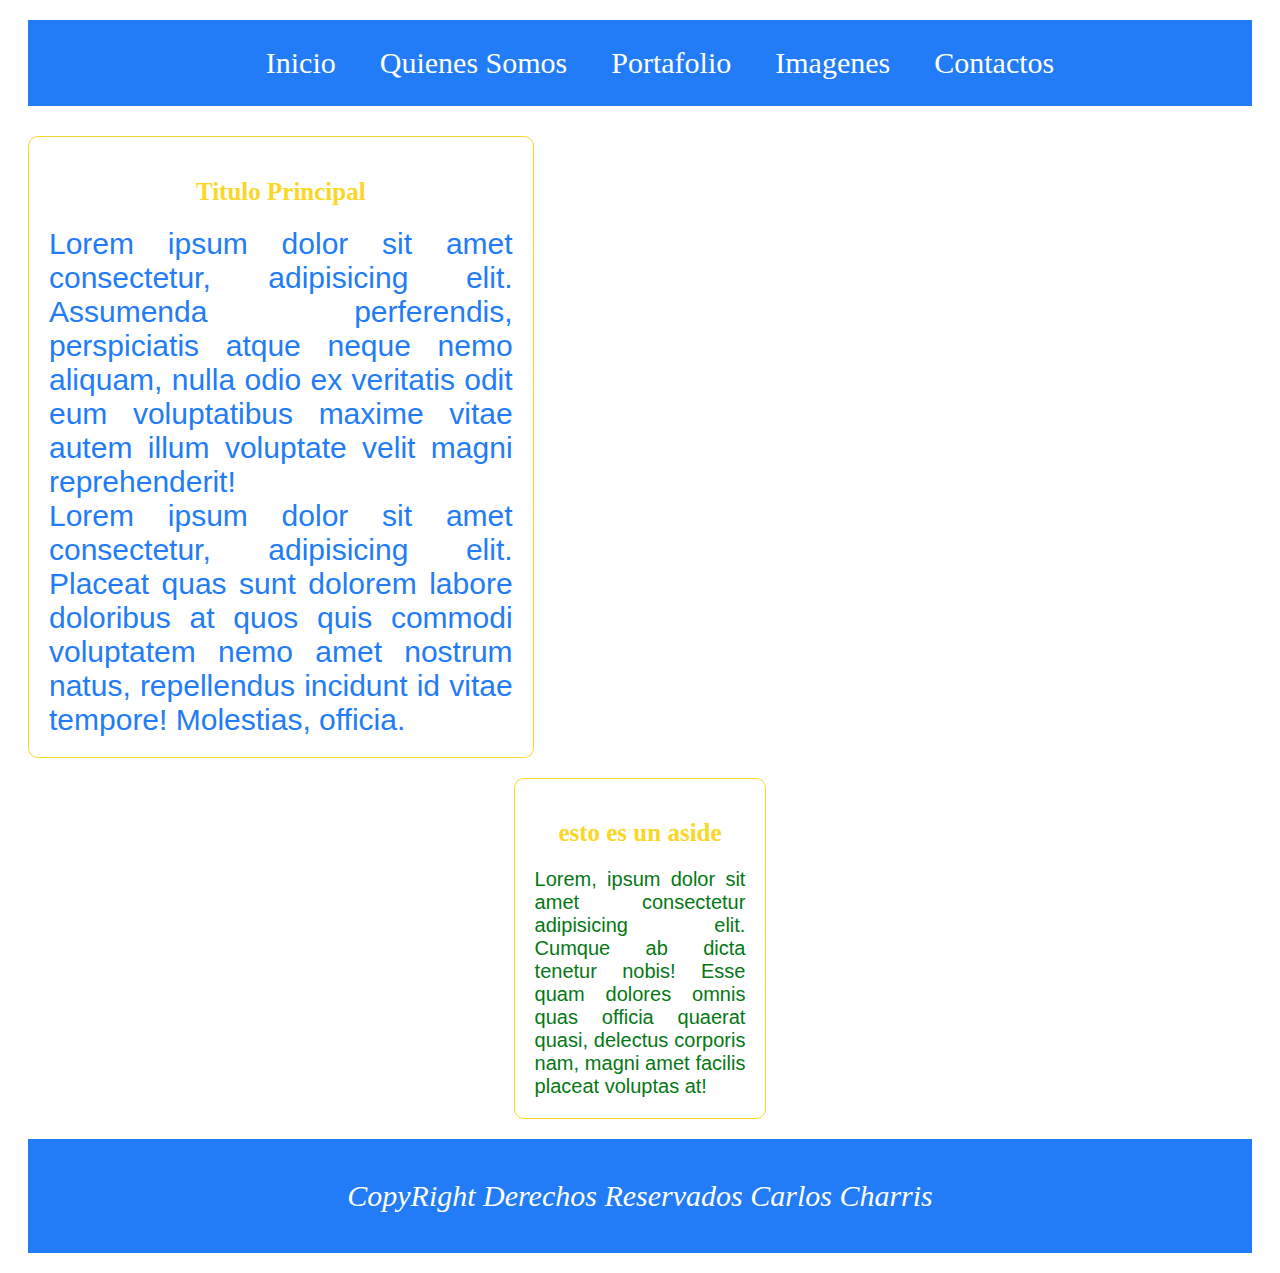
<file: index.html>
<!DOCTYPE html>
<html lang="en">
<head>
    <meta charset="UTF-8">
    <meta name="viewport" content="width=device-width, initial-scale=1.0">
    <link rel="stylesheet" href="./css/estilo.css">
    <title>Mi primera pagina</title>
</head>


<body>
   
<header>
    <nav>
        <ul>
            <li><a href="./index.html">Inicio</a></li>
            <li><a href="./paginas/quienes_somos.html">Quienes Somos</a></li>
            <li><a href="./paginas/portafolio.html">Portafolio</a></li>
            <li><a href="./paginas/imagenes.html">Imagenes</a></li>
            <li><a href="./paginas/formulario.html">Contactos</a></li>
        </ul>
    </nav>
</header>

<section  class="principal">
    <article id="articulo_principal">
        <h2>Titulo Principal</h2>
        <p class="parrafo_principal">Lorem ipsum dolor sit amet consectetur, adipisicing elit. Assumenda perferendis, perspiciatis atque neque nemo aliquam, nulla odio ex veritatis odit eum voluptatibus maxime vitae autem illum voluptate velit magni reprehenderit!</p>
        <p class="parrafo_principal">Lorem ipsum dolor sit amet consectetur, adipisicing elit. Placeat quas sunt dolorem labore doloribus at quos quis commodi voluptatem nemo amet nostrum natus, repellendus incidunt id vitae tempore! Molestias, officia.</p>
    </article>
</section>

<section class="seccion2">
    <aside>
        <h2>esto es un aside</h2>
        <p class="parrafo_secundario">Lorem, ipsum dolor sit amet consectetur adipisicing elit. Cumque ab dicta tenetur nobis! Esse quam dolores omnis quas officia quaerat quasi, delectus corporis nam, magni amet facilis placeat voluptas at!</p>
    </aside>
</section>


<footer>
    <div class="pie">
        <p><span><i>CopyRight Derechos Reservados Carlos Charris</i></span></p>
    </div>
</footer>
</body>
</html>
</file>
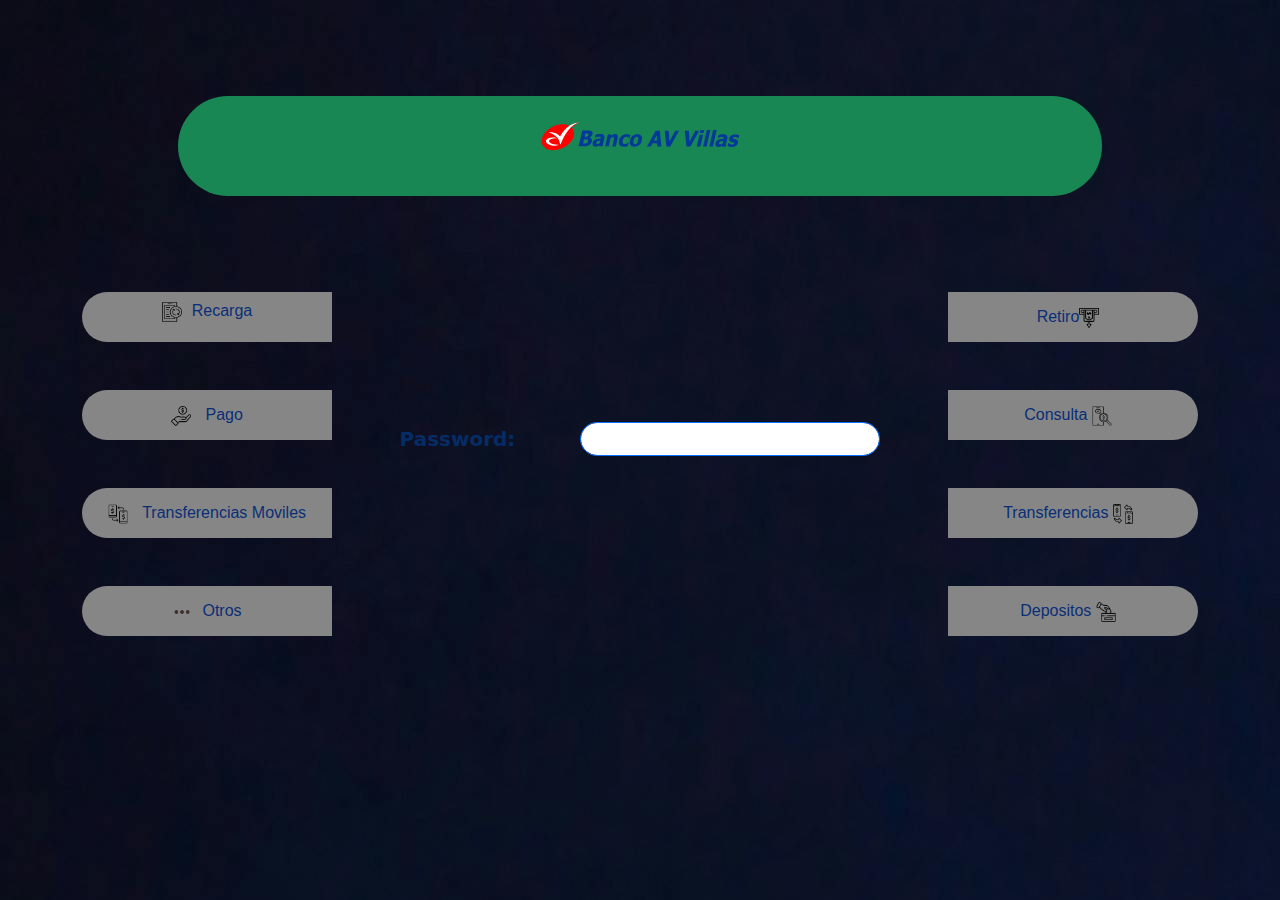
<file: Bootstrap/index.html>
<!DOCTYPE html>
<html lang="en">
<head>
    <meta charset="UTF-8">
    <meta name="viewport" content="width=device-width, initial-scale=1.0">
    <title>Document</title>
    <link rel="stylesheet" href="https://cdn.jsdelivr.net/npm/bootstrap@5.3.3/dist/css/bootstrap.min.css">
    <link rel="stylesheet" href="https://cdn.jsdelivr.net/npm/bootstrap-icons@1.11.3/font/bootstrap-icons.min.css">
    <link rel="stylesheet" href="./estilos.css">
</head>
<body>
  <!---->
   
    <div class="container">
        <div class="row-fluid m-5 p-5 ">
                <div class="col-12 bg-success text-center rounded rounded-pill">
                    <img src="./img/Banco AV Villas.svg" alt="" class="img-fluid  ">
                </div>
        </div>
        <div class="row">
            <div class="col-sm-12 col-md-4 col-3 mb-5 d-flex">
              <a href="./recarga.html" class="btn rounded-start-pill"><img src="./img/refresh_12939480.png" alt="">Recarga</a>
              <!--<button type="button" class="btn  rounded-start-pill "> <img src="./img/refresh_12939480.png" alt="">Recarga</button> -->
            </div>
            <div class="col-sm-12 col-md-4 col-6">
              
            </div>

            <div class=" col-sm-12 col-md-4 col-3 mb-5 d-flex justify-content-end ">
                <button type="button" class="btn rounded-end-pill">Retiro<img src="./img/dinero.png" alt=""> </button>
            </div>
            <div class="col-3 mb-5 d-flex ">
                <button type="button" class="btn rounded-start-pill"><img src="./img/mano.png" alt=""> Pago</button>
              </div>
              <div class="col-6 d-flex justify-content-center m-auto">
                <label for="inputPassword6" class="col-form-label fs-5 fw-bold text-primary-emphasis m-auto">Password:</label>
                <input type="password" id="inputPassword6" class="form-control rounded-pill border border-primary p-3" aria-describedby="passwordHelpInline">
              </div>
  
              <div class="col-3 mb-5 d-flex justify-content-end ">
                  <button type="button" class="btn rounded-end-pill">Consulta <img src="./img/consultar-saldo.png" alt=""> </button>
              </div>
              <div class="col-3 mb-5 d-flex">
                <button type="button" class="btn rounded-start-pill"><img src="./img/money-transfer_11268967.png" alt=""> Transferencias Moviles</button>
              </div>
              <div class="col-6">
                 
              </div>
  
              <div class="col-3 mb-5 d-flex  justify-content-end ">
                <button type="button" class="btn rounded-end-pill"> Transferencias <img src="./img/transferencia2.png" alt=""> </button>
              </div>
              <div class="col-3 mb-5 d-flex">
                <button type="button" class="btn rounded-start-pill" > <img src="./img/otro.png" alt="">Otros</button>
              </div>
              <div class="col-6">
                  
              </div>
  
              <div class="col-3 mb-5 d-flex justify-content-end ">
                <button type="button" class="btn rounded-end-pill">Depositos <img src="./img/donacion.png" alt=""></button>
              </div>
        
        </div>
    </div>
        
    


         
             <script src="https://cdn.jsdelivr.net/npm/@popperjs/core@2.11.8/dist/umd/popper.min.js" integrity="sha384-I7E8VVD/ismYTF4hNIPjVp/Zjvgyol6VFvRkX/vR+Vc4jQkC+hVqc2pM8ODewa9r" crossorigin="anonymous"></script>
            <script src="https://cdn.jsdelivr.net/npm/bootstrap@5.3.3/dist/js/bootstrap.min.js" integrity="sha384-0pUGZvbkm6XF6gxjEnlmuGrJXVbNuzT9qBBavbLwCsOGabYfZo0T0to5eqruptLy" crossorigin="anonymous"></script>
    
</body>
</html>
</file>
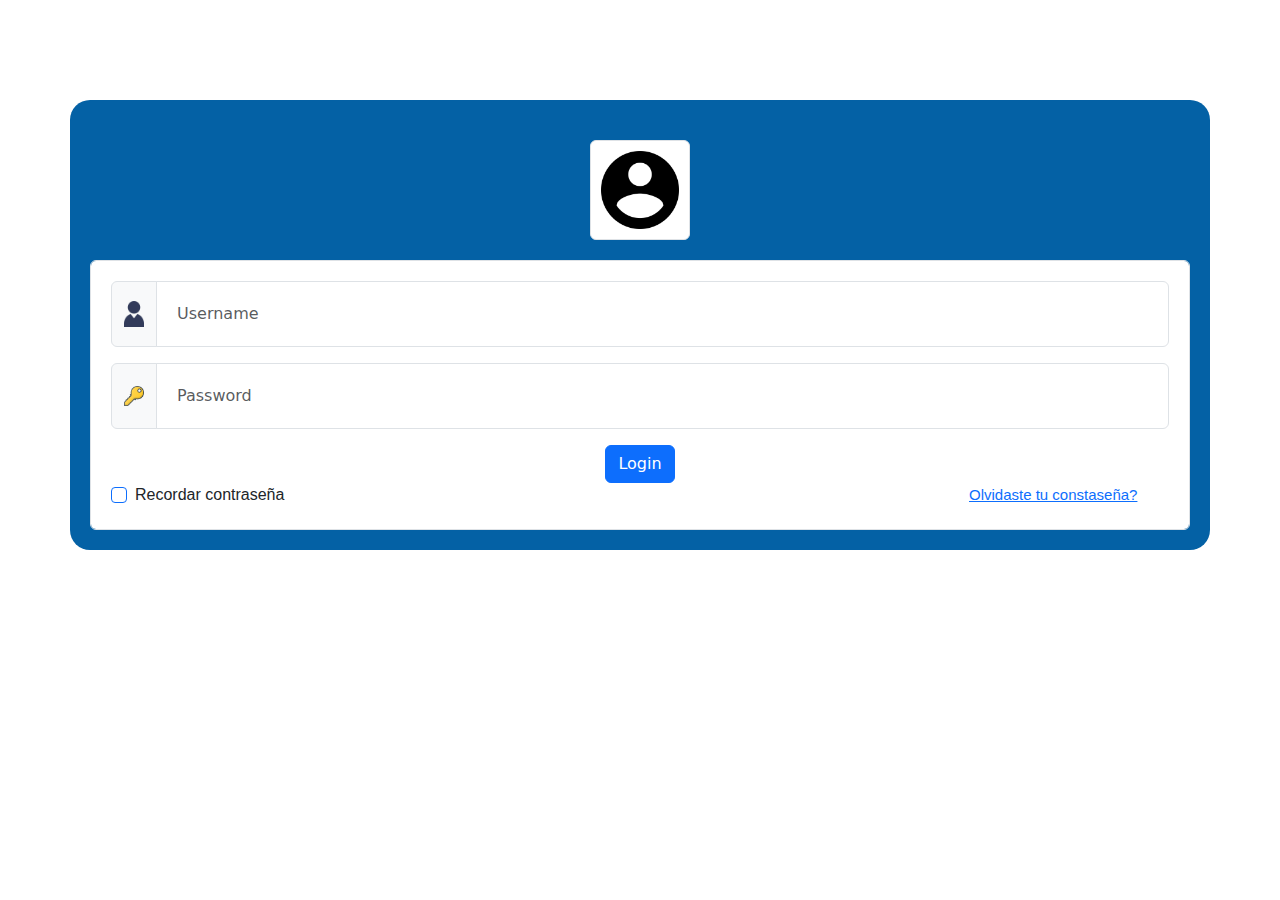
<file: index2.html>
<!DOCTYPE html>
<html lang="en">
<head>
    <meta charset="UTF-8">
    <meta name="viewport" content="width=device-width, initial-scale=1.0">
    <link rel="stylesheet" href="https://cdn.jsdelivr.net/npm/bootstrap@5.3.3/dist/css/bootstrap.min.css">
    <link rel="stylesheet" href="./css/estilo1.css">
    <title>Login</title>
</head>
<body>
    


  <div class="container text-center">
    <div class="row">
        <div class="col-sm-12">
            <img src="./img/usuario1.png" class="img-thumbnail" alt="">
        </div>
    
    </div>
    <form action="" class="form-control" >
        <div class="input-group mb-3">
            <span class="input-group-text" id="basic-addon1"> <img src="./img/usuario2.png" alt="">  </span>
            <input type="text" class="form-control" placeholder="Username" aria-label="Username" aria-describedby="basic-addon1">
          </div>
          <div class="input-group mb-3">
            <span class="input-group-text" id="basic-addon1"> <img src="./img/llave.png" alt=""> </span>
            <input type="text" class="form-control" placeholder="Password" aria-label="Password" aria-describedby="basic-addon1">
          </div>
          <button type="button" class="btn btn-primary">Login </button>
          <div class="form-check">
            <input class="form-check-input border-primary" type="checkbox" value="" id="flexCheckDefault">
            <label class="form-check-label" for="flexCheckDefault">
             Recordar contraseña
            </label>
            <div class="enlace-password">
                <a href="#" class="link-primary">Olvidaste tu constaseña?</a>
              </div>
           
          </div>
     

    </form>
    

</div>
    <script src="https://cdn.jsdelivr.net/npm/bootstrap@5.3.3/dist/js/bootstrap.bundle.min.js"></script>
</body>
</html>
</file>
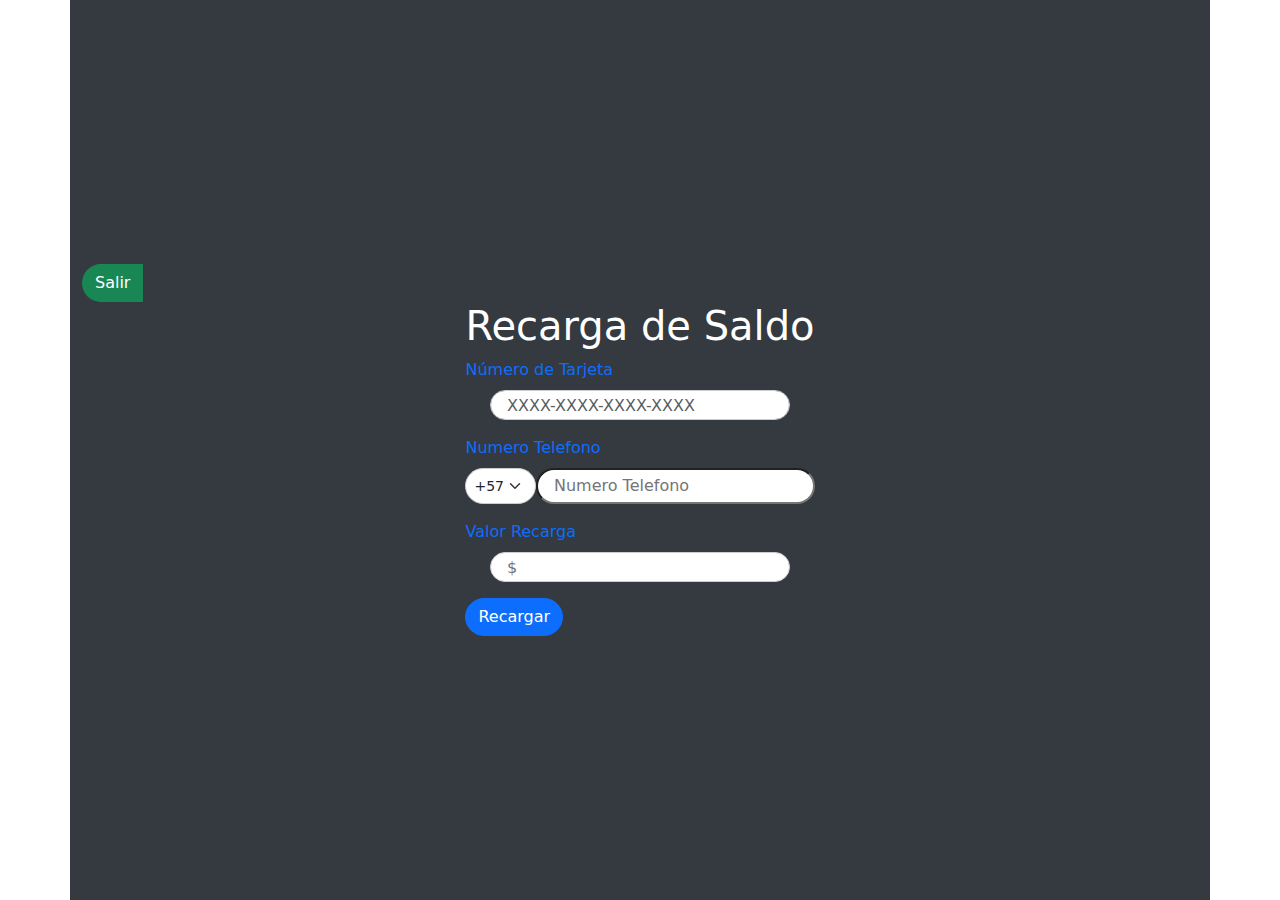
<file: Bootstrap/recarga.html>
<!DOCTYPE html>
<html lang="en">
<head>
    <meta charset="UTF-8">
    <meta name="viewport" content="width=device-width, initial-scale=1.0">
    <title>Recarga</title>
    <link rel="stylesheet" href="https://cdn.jsdelivr.net/npm/bootstrap@5.3.3/dist/css/bootstrap.min.css">
    <link rel="stylesheet" href="https://cdn.jsdelivr.net/npm/bootstrap-icons@1.11.3/font/bootstrap-icons.min.css">
    <link rel="stylesheet" href="./style.css">
</head>
<body>


<div class="container d-flex justify-content-center">
    <div class="d-flex w-100">
        <a href="./index.html" class=" btn btn-success justify-content-start rounded-start-pill">Salir</a>
    </div>
    
    <div class="row">
     
        <div class="col-12">
            <h1>Recarga de Saldo</h1>
       
                <div class="mb-3">
                    <label for="exampleFormControlInput1" class="form-label text-primary">Número de Tarjeta</label>
                    <input type="text" class="form-control rounded-pill ps-3" id="exampleFormControlInput1" placeholder="XXXX-XXXX-XXXX-XXXX">
                </div>
                <div class="mb-2">
                    <label for="" class="form-label text-primary d-flex">Numero Telefono</label>
                </div>
                <div class="mb-3 d-flex justify-content-center w-100 rounded-pill">

              
                     <select name="" id="" class="form-select form-select-sm rounded-pill justify-content-center w-25 ps-2" aria-label="Small select example">
                        <option value="+57"class="rounded-pill ">
                          <div class="bg-success"><img src="./img/colombia.png" alt=""></div>+57
                       </option>

                       <option value="+52"class="rounded-pill">
                        +52
                            </option>
                        <option value="+54"class="rounded-pill">
                             +54
                        </option>
                         </select>
                    <input type="text" class="form-input rounded-pill w-100 ps-3 m-0" placeholder="Numero Telefono">     
                </div>
                <div class="mb-2">
                    <label for="" class="form-label text-primary d-flex">Valor Recarga</label>
                </div>
              
             <div class="input-group mb-3 w-100 d-flex align-item-center rounded-pill ">
                 <input type="text" class="form-control1 rounded-pill ps-3" aria-label="Amount (to the nearest dollar)" placeholder="$">
              </div>

              <a href="" class="btn btn-primary rounded-pill" onclick="alert('Recarga Enviada')">Recargar</a>

    </div>
</div>


    <script src="https://cdn.jsdelivr.net/npm/@popperjs/core@2.11.8/dist/umd/popper.min.js" integrity="sha384-I7E8VVD/ismYTF4hNIPjVp/Zjvgyol6VFvRkX/vR+Vc4jQkC+hVqc2pM8ODewa9r" crossorigin="anonymous"></script>
    <script src="https://cdn.jsdelivr.net/npm/bootstrap@5.3.3/dist/js/bootstrap.min.js" integrity="sha384-0pUGZvbkm6XF6gxjEnlmuGrJXVbNuzT9qBBavbLwCsOGabYfZo0T0to5eqruptLy" crossorigin="anonymous"></script>

</body>
</html>
</file>
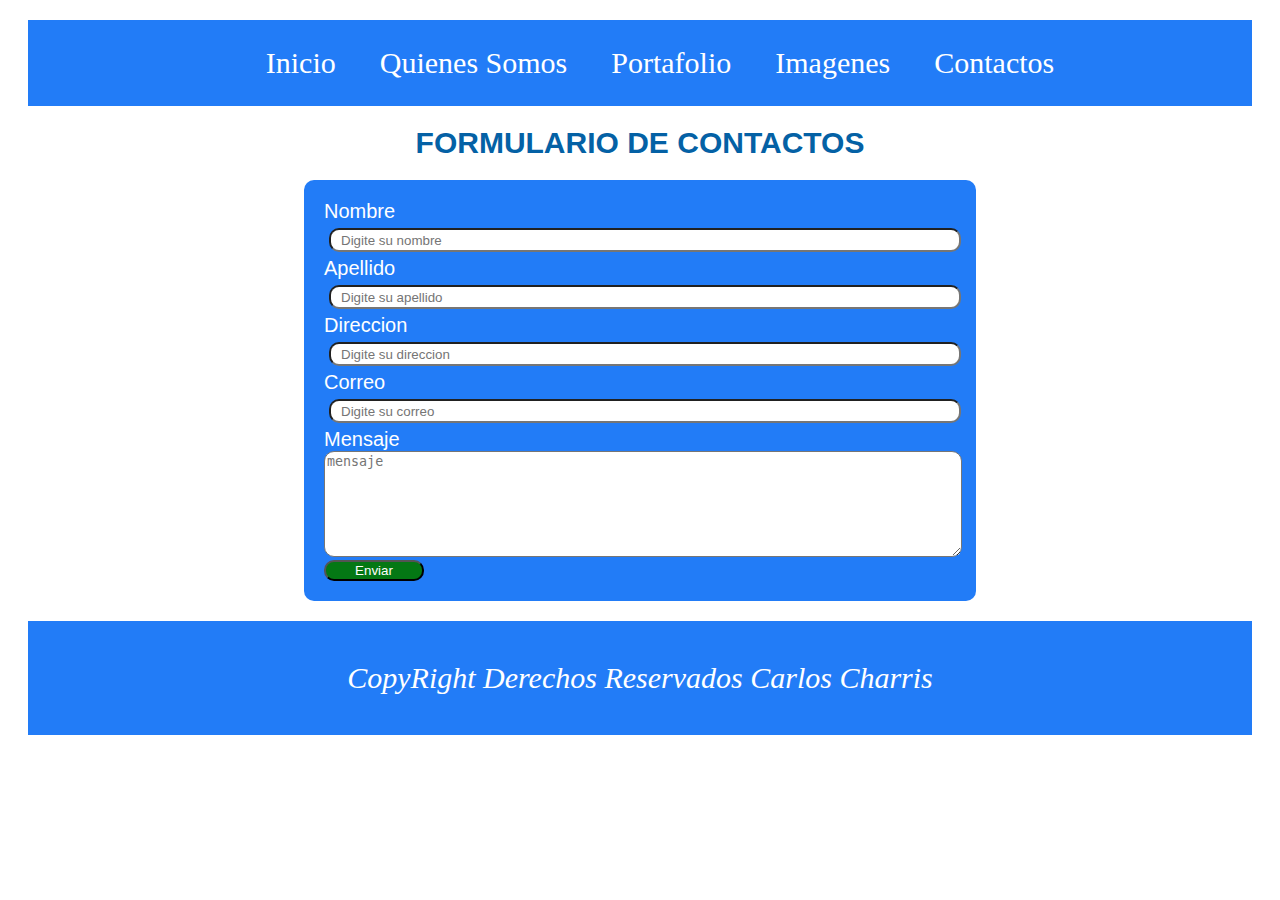
<file: paginas/formulario.html>
<!DOCTYPE html>
<html lang="en">
<head>
    <meta charset="UTF-8">
    <meta name="viewport" content="width=device-width, initial-scale=1.0">
    <link rel="stylesheet" href="../css/estilo.css">
    <title>Formulario</title>
</head>
<body>
    <header>
        <nav>
            <ul>
                <li> <a href="../index.html">Inicio</a></li>
                <li> <a href="./quienes_somos.html">Quienes Somos</a></li>
                <li> <a href="./portafolio.html">Portafolio</a></li>
                <li><a href="./imagenes.html">Imagenes</a></li>
                <li><a href="./formulario.html">Contactos</a></li>
        </nav>
    </header>

       <h1 class="titulo-formulario">FORMULARIO DE CONTACTOS</h1>

    <form action="" method="GET">
        <label for="nombre">Nombre
        <input type="text" name="nombre" id="nombre" placeholder="Digite su nombre" class="formulario">
        </label>
         <label for="apellido">Apellido
         <input type="text" name="apellido" id="apellido" placeholder="Digite su apellido" class="formulario">
        </label>
        <label for="direccion">Direccion
         <input type="text" name="direccion" id="direccion" placeholder="Digite su direccion" class="formulario">
        </label>
        <label for="correo">Correo
         <input type="text" name="correo" id="correo" placeholder="Digite su correo" class="formulario">
        </label>
        <label for="mensaje">Mensaje
        <textarea name="mensaje" id="mensaje" placeholder="mensaje"></textarea>
        </label>
        <input type="submit" value="Enviar" name="enviar" id="enviar" class="button-enviar">
    </form>

    
<footer>
    <div class="pie">
        <p><span><i>CopyRight Derechos Reservados Carlos Charris</i></span></p>
    </div>
</footer>
</body>
</html>
</file>
<file: css/estilo.css>
/*p {
    font-size: 30px;
    font-family: 'Segoe UI', Tahoma, Geneva, Verdana, sans-serif;
    color: #227CF7;
    margin: auto;
    text-align: justify;
}*/

header {
    background-color: #227CF7;
    margin: 20px;
    padding: 10px;
}

header nav {
    text-align: center;
    margin-top: 10px;
}

header nav ul{
 padding: auto;
}

header nav ul li{
    display: inline-block;
}

header nav ul li a{
    text-decoration: none;
    margin: 20px;
    color:  #ffffff;
    font-size: 30px;

}

header nav ul li a:hover{
    color: #0461a5;
}


.pie {
    background-color: #227CF7;
    margin: 20px;
    padding: 10px;
}

.pie p {
    font-size: 30px;
    text-align: center;
}

.pie p span {

    color: #ffffff;
}


.principal {
 margin: 20px;
 padding: 20px;
 border: 1px solid #fad727;
 border-radius: 10px;
 width: 40%;
 box-sizing: border-box;
 margin-top: 30px;
}

.principal h2{
    text-align: center;
    font-size: 25px;
    color:  #fad727 ;

}

.parrafo_principal {

    font-size: 30px;
    font-family: 'Segoe UI', Tahoma, Geneva, Verdana, sans-serif;
    color: #227CF7;
    margin: auto;
    text-align: justify;

}

.seccion2  {
    margin: auto;
    padding: 20px;
    border: 1px solid #fad727;
    border-radius: 10px;
    width: 20%;
    box-sizing: border-box

}
.seccion2 aside h2{
    text-align: center;
    font-size: 25px;
    color:  #fad727 ;
}
.parrafo_secundario {

    font-size: 20px;
    font-family: 'Segoe UI', Tahoma, Geneva, Verdana, sans-serif;
    color: #047814 ;
    margin: auto;
    text-align: justify;
}

form {
    background-color: #227CF7;
    width: 50%;
    margin: 20px;
    padding: 20px;
    border-radius: 10PX;
    margin-inline: auto;
}
form label {
    font-family: 'Segoe UI', Tahoma, Geneva, Verdana, sans-serif;
    font-size: 20px;
    color: #ffffff;
}
.formulario {
    border-radius: 10px;
    width: 100%;
    height: 20px;
    margin: 5px;
    padding: 10px;
    display: block; 
    box-sizing: border-box; 
}

textarea {
   width: 100%;
   display: flex;
   border-radius: 10px;
   height: 100px;
}

.button-enviar{
    width: 100px;
    border-radius: 10px;
    color: #ffffff;
    background-color: #047814;
}

.button-enviar:hover {

    background-color: #fad727;
}

.titulo-formulario {

    font-size: 30px;
    font-family: Verdana, Geneva, Tahoma, sans-serif;
    color: #0461a5;
    text-align: center;
}

.form-
</file>
<file: Bootstrap/estilos.css>
body{

 background-color: #306be189;
 background-image: url('./img/pexels-babydov-7788009.jpg');
 background-repeat: no-repeat;
 background-size: auto;
}


.btn {
    background-color:#868686;
    width: 250px;
    height: 50px;
    font-family: Verdana, Geneva, Tahoma, sans-serif;
    font-size: 16px;
    color: #0a2e76 ;
    cursor: pointer;
}


.btn:hover{
    background-color: #a7a1e8 ;
    border: 1px solid blue;
    color:#ffffff;
    cursor: pointer;
}
.btn img{
    width: 20px;
    height: 20px;
    margin-right: 10px;
    vertical-align: middle;
    cursor: pointer;
}

.form-control{
    width: 300px;
    height: 30px;
    border: 1px solid #ccc;
    border-radius: 4px;
    padding: 5px;
    box-sizing: border-box;
    margin-bottom: 10px;
    margin: auto;
}

.col-12{
 height: 100px;
 padding: 25px;
}
</file>
<file: css/estilo1.css>
.container {

    background-color: #0461a5;
    margin-top: 100px;
    border-radius: 20px;
    padding: 20px;
  
}

.col-sm-12 img {

   width: 100px;
   height: 100px;
   padding: 10px;
margin: 20px;
    
}

.form-control {

  margin: auto;
  padding: 20px;
}

span img {
    width: 20px;
}

.form-check {

    text-align: left;
  
}

.form-check label {

    font-size: 16px;
    font-family: Verdana, Geneva, Tahoma, sans-serif;
}

.enlace-password {

    display: inline-flexbox;
    width: 200px;
    float: inline-end;
}

.enlace-password a {

    font-size: 15px;
    font-family: Verdana, Geneva, Tahoma, sans-serif;
}
</file>
<file: Bootstrap/style.css>
h1{
    text-align: center;
    color: #ffffff;
}

.form-select {
    margin-top: 20px;
    padding: 10px;
    width: 100px;
    border-radius: 5px;
    border: 1px solid #cccccc;

}

.form-control{
    width: 300px;
    height: 30px;
    border: 1px solid #ccc;
    border-radius: 4px;
    padding: 5px;
    box-sizing: border-box;
    margin-bottom: 10px;
    margin: auto;
    display: flex;
}

.dropdown-item img{
    width: 30px;
    height: 30px;
    margin-right: 10px;
    vertical-align: middle;
}

.form-control1{
    width: 300px;
    height: 30px;
    border: 1px solid #ccc;
    border-radius: 4px;
    padding: 5px;
    box-sizing: border-box;
    margin-bottom: 10px;
    margin: auto;
    display: flex;
    justify-content: center;
}

.container{

    display: flex;
    flex-direction: column;
    justify-content: center;
    align-items: center;
    height: 100vh;
    background-color: #343a40;
}

.form-select{
    padding: 0;
    margin-top: 0;
}

.form-input{
    padding: 4px;
}
</file>
